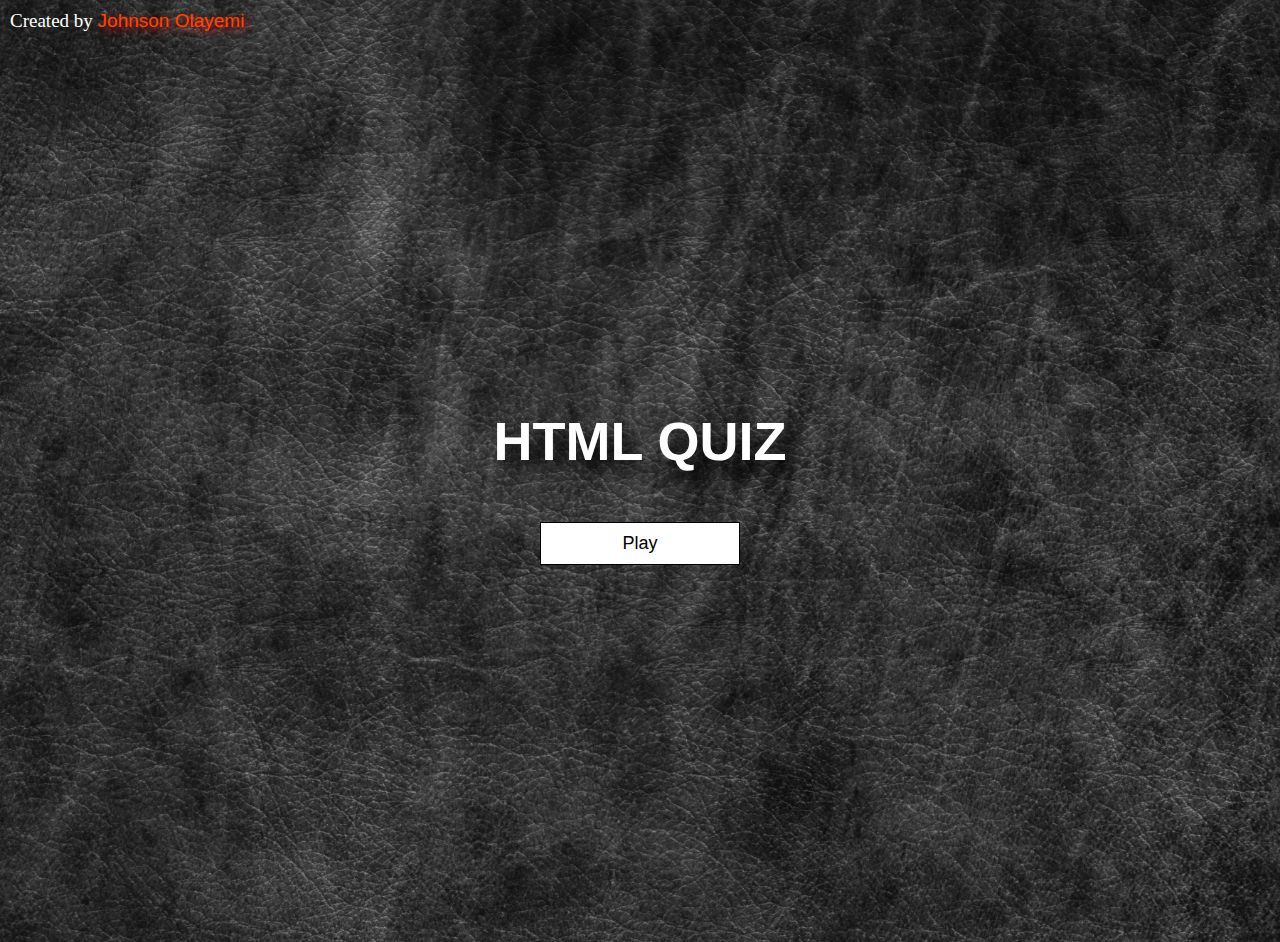
<file: index.html>
<!DOCTYPE html>
<html lang="en">
<head>
    <meta charset="UTF-8">
    <meta http-equiv="X-UA-Compatible" content="IE=edge">
    <meta name="viewport" content="width=device-width, initial-scale=1.0">
    <title>Quick Quiz</title>
    <link rel="stylesheet" href="app.css">
<style>
    body{
        background-image: url(background.jpg);
        background-repeat: no-repeat;
        background-position: center;
        background-size: cover;
    }
    h3{
        text-align: center;
        background-color: purple;
        font-family: Arial, Helvetica, sans-serif;
        color: white;
        font-size: 20px;
    }
  
  
    ol,h4, h5, p{
        font-family: 'Times New Roman', Times, serif;
        font-size: 1.9rem;
        padding: 10px;
        border-bottom: 20rem;
    }
    h4{font-size: 3rem;}
    span{ color:orangered;
      text-shadow: 4px 3px 9px rgba(253,3,3,0.73);
    }
   
</style>
</head>
<body>
    <p style="color: white; ">Created by <span>Johnson Olayemi</span></p>
    <div class="container">
        <div id="home" class="flex-center flex-column">
            <h1>HTML QUIZ</h1>
            <a class="btn" href="game.html"> Play</a>
           
        </div>
    </div>
   
    
</body>
</html>
</file>
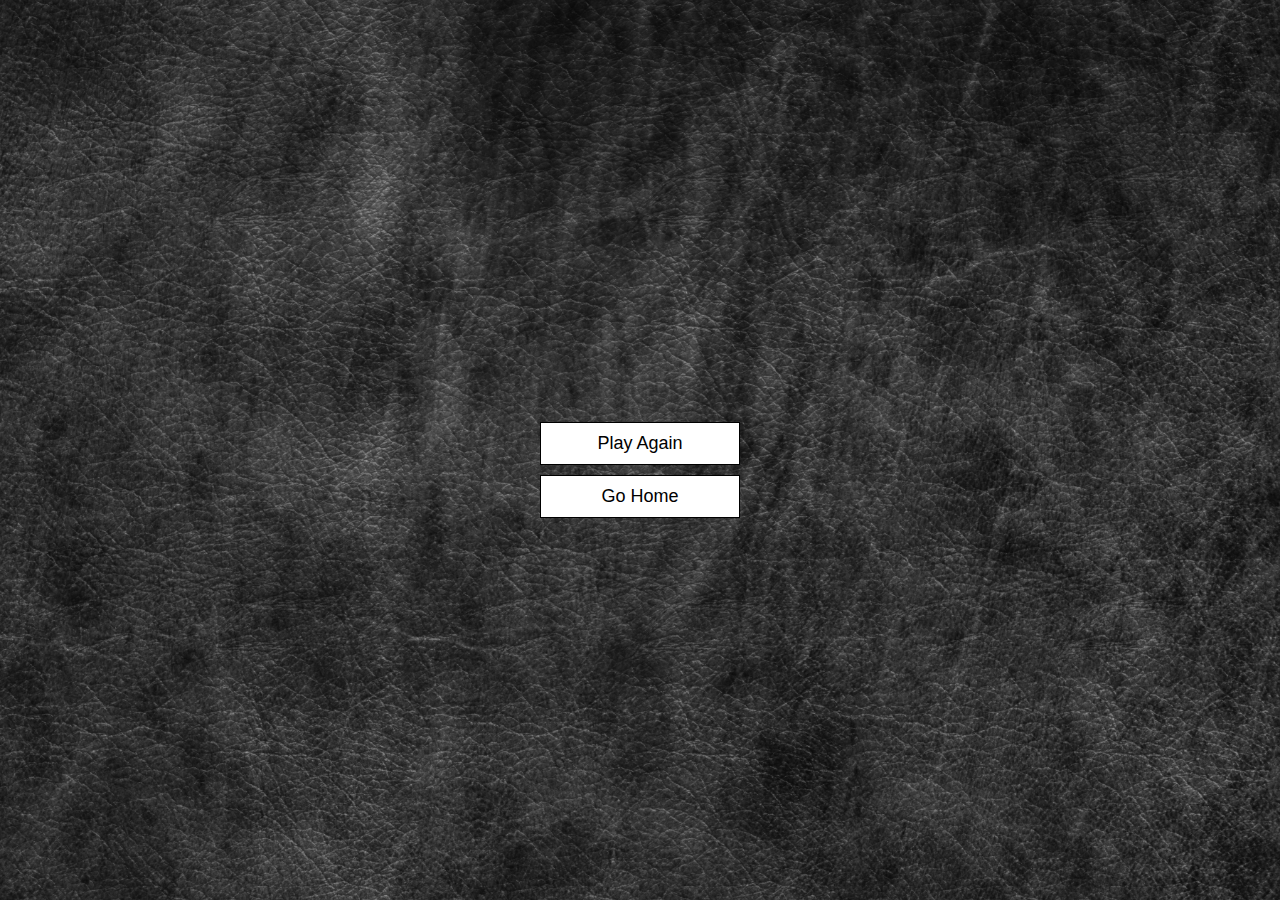
<file: end.html>
<!DOCTYPE html>
<html lang="en">
  <head>
    <meta charset="UTF-8" />
    <meta name="viewport" content="width=device-width, initial-scale=1.0" />
    <meta http-equiv="X-UA-Compatible" content="ie=edge" />
    <title>HTML QUIZ</title>
    <link rel="stylesheet" href="app.css" />
  </head>
  <style>
     body{
        background-image: url(background.jpg);
        background-repeat: no-repeat;
        background-position: center;
        background-size: cover;
    }
  </style>
  <body>
    <div class="container">
      <div id="end" class="flex-center flex-column">
        
        <h1 id="finalScore"></h1>
       
        <a class="btn" href="game.html">Play Again</a>
        <a class="btn" href="/">Go Home</a>
      </div>
    </div>
    <script src="end.js"></script>
  </body>
</html>
</file>
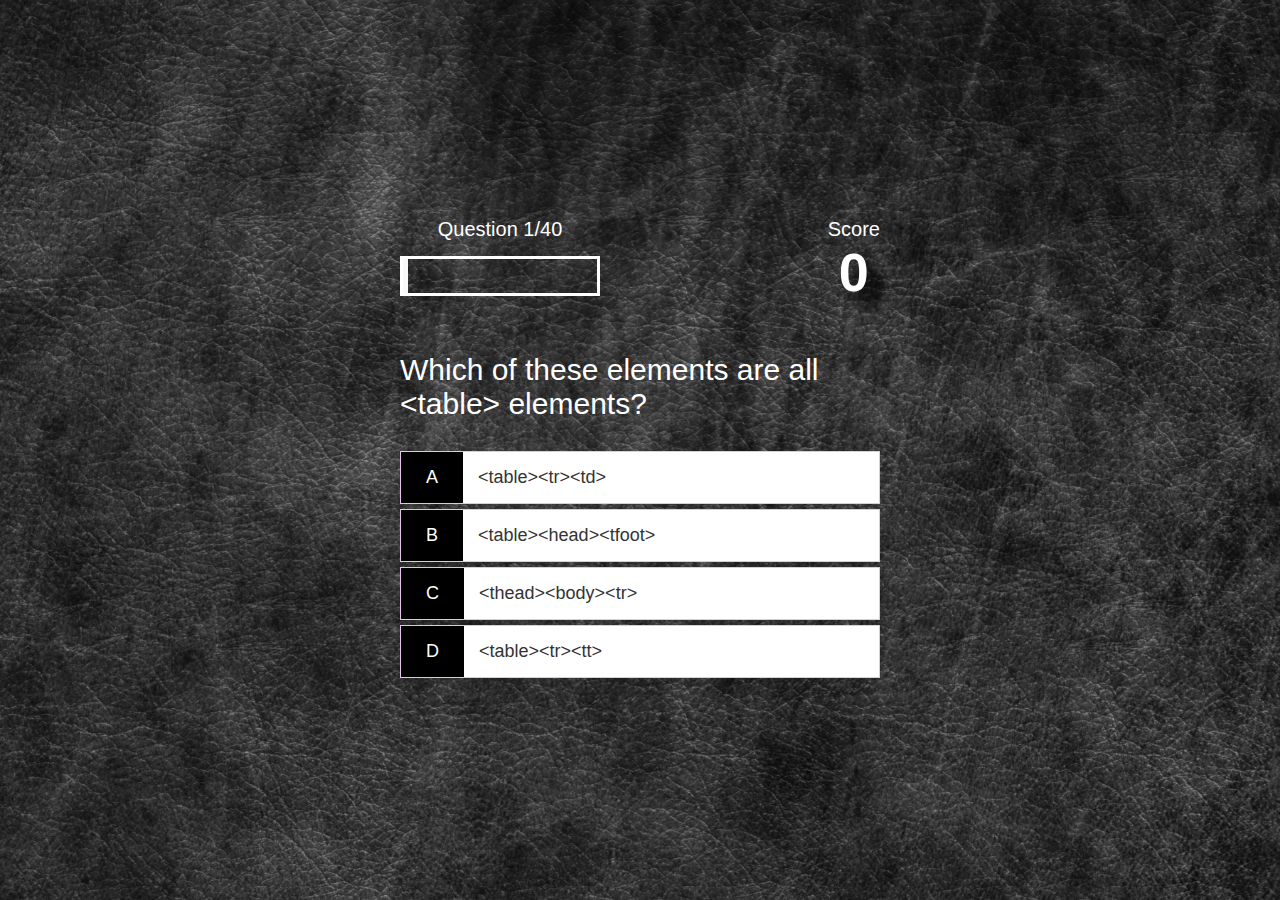
<file: game.html>
<!DOCTYPE html>
<html lang="en">
  <head>
    <meta charset="UTF-8" />
    <meta name="viewport" content="width=device-width, initial-scale=1.0" />
    <meta http-equiv="X-UA-Compatible" content="ie=edge" />
    <title>HTML QUIZ</title>
    <link rel="stylesheet" href="app.css" />
    <link rel="stylesheet" href="game.css" />
  </head>
  <style>
     body{
        background-image: url(background.jpg);
        background-repeat: no-repeat;
        background-position: center;
        background-size: cover;
    }
  </style>
  <body>
    <div class="container">
      <div id="game" class="justify-center flex-column">
        <div id="hud">
          <div id="hud-item">
            <p id="progressText" class="hud-prefix">
              Question
            </p>
            <div id="progressBar">
              <div id="progressBarFull"></div>
            </div>
          </div>
          <div id="hud-item">
            <p class="hud-prefix">
              Score
            </p>
            <h1 class="hud-main-text" id="score">
              0
            </h1>
          </div>
        </div>
        <h2 id="question">What is the answer to this questions?</h2>
        <div class="choice-container">
          <p class="choice-prefix">A</p>
          <p class="choice-text" data-number="1">Choice 1</p>
        </div>
        <div class="choice-container">
          <p class="choice-prefix">B</p>
          <p class="choice-text" data-number="2">Choice 2</p>
        </div>
        <div class="choice-container">
          <p class="choice-prefix">C</p>
          <p class="choice-text" data-number="3">Choice 3</p>
        </div>
        <div class="choice-container">
          <p class="choice-prefix">D</p>
          <p class="choice-text" data-number="4">Choice 4</p>
        </div>
      </div>
    </div>
    <script src="game.js"></script>
  </body>
</html>
</file>
<file: app.css>
:root {
  background-color: #ecf5ff;
  font-size: 62.5%;
}

* {
  box-sizing: border-box;
  font-family: Arial, Helvetica, sans-serif;
  margin: 0;
  padding: 0;
  color: #333;
}

h1,
h2,
h3,
h4 {
  margin-bottom: 1rem;
}

h1 {
  font-size: 5.4rem;
  color: #ffffff;
  text-shadow: 12px 12px 15px rgb(0, 0, 0);
  margin-bottom: 5rem;
}

h1 > span {
  font-size: 2rem;
  font-weight: 500;
}

h2 {
  font-size: 3rem;
  margin-bottom: 3rem;
  font-weight: 50;
}

h3 {
  font-size: 2.8rem;
  font-weight: 500;
}

/* UTILITIES */

.container {
  width: 70vw;
  height: 100vh;
  display: flex;
  justify-content: center;
  align-items: center;
  max-width: 50rem;
  margin: 0 auto;
  padding: 1rem;
   color: #ffffff;
}

.container > * {
  width: 100%;
}

.flex-column {
  display: flex;
  flex-direction: column;
}

.flex-center {
  justify-content: center;
  align-items: center;
}

.justify-center {
  justify-content: center;
}

.text-center {
  text-align: center;
}

.hidden {
  display: none;
}

/* BUTTONS */
.btn {
  font-size: 1.8rem;
  padding: 1rem 0;
  width: 20rem;
  text-align: center;
  border: 0.1rem solid #000000;
  margin-bottom: 1rem;
  text-decoration: none;
  color: #000000;
  background-color: white;
}

.btn:hover {
  cursor: pointer;
  box-shadow: 0 0.4rem 1.4rem 0 rgba(206, 198, 206, 0.63);
  transform: translateY(-0.1rem);
  transition: transform 150ms;
}

.btn[disabled]:hover {
  cursor: not-allowed;
  box-shadow: none;
  transform: none;
}

/* FORMS */
form {
  width: 100%;
  display: flex;
  flex-direction: column;
  align-items: center;
}

input {
  margin-bottom: 1rem;
  width: 20rem;
  padding: 1.5rem;
  font-size: 1.8rem;
  border: none;
  box-shadow: 0 0.1rem 1.4rem 0 rgba(86, 185, 235, 0.5);
}

input::placeholder {
  color: #aaa;
}
</file>
<file: game.css>
.choice-container {
    display: flex;
    margin-bottom: 0.5rem;
    width: 100%;
    font-size: 1.8rem;
    border: 0.1rem solid rgba(150, 14, 184, 0.25);
    background-color: white;
  }
  
  .choice-container:hover {
    cursor: pointer;
    box-shadow: 0 0.4rem 1.4rem 0 rgba(192, 192, 192, 0.5);
    transform: translateY(-0.1rem);
    transition: transform 150ms;
  }
  
  .choice-prefix {
    padding: 1.5rem 2.5rem;
    background-color: #000000;
    color: white;
  }
  
  .choice-text {
    padding: 1.5rem;
    width: 100%;
  }
  
  .correct {
    background-color: #28a745;
  }
  
  .incorrect {
    background-color: #be2a38;
  }
  
  /* HUD */
  
  #hud {
    display: flex;
    justify-content: space-between;
    
   
  }
  
  .hud-prefix {
    text-align: center;
    font-size: 2rem;
    color: white;
  }
  
  .hud-main-text {
    text-align: center;
    color: #ffffff;
  }
  
  #progressBar {
    width: 20rem;
    height: 4rem;
    border: 0.3rem solid #ffffff;
    margin-top: 1.5rem;
  }
  
  #progressBarFull {
    height: 3.4rem;
    background-color: #f8f8f8;
    width: 0%;
  }
  
  /* LOADER */
  #loader {
    border: 1.6rem solid white;
    border-radius: 50%;
    border-top: 1.6rem solid #ffffff;
    width: 12rem;
    height: 12rem;
    animation: spin 2s linear infinite;
  }
  
  @keyframes spin {
    0% {
      transform: rotate(0deg);
      
    }
    100% {
      transform: rotate(360deg);
    }
  }
  #question{
    color: white;
   
  }
</file>
